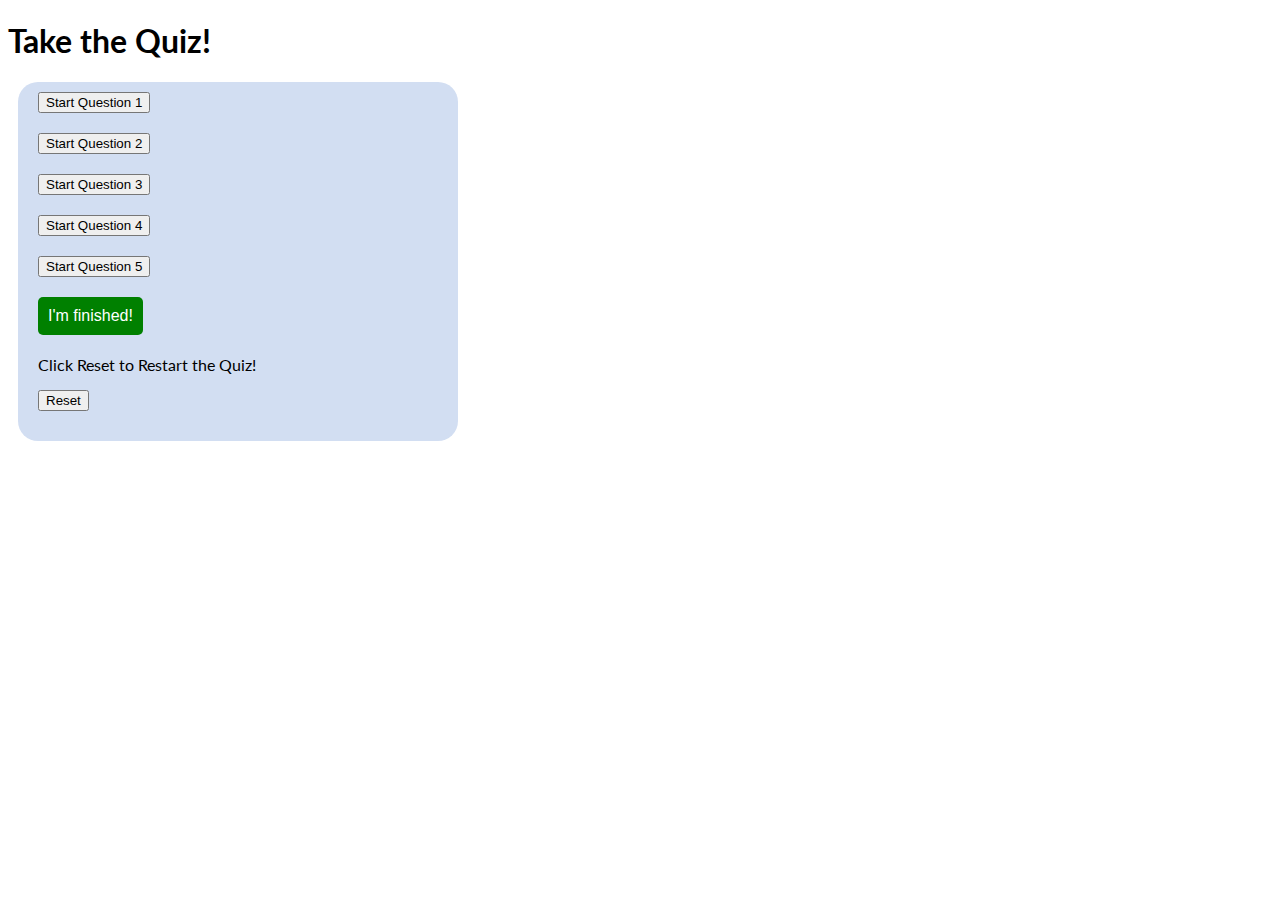
<file: JSmathquiz.html>
<!DOCTYPE html>
<html>
<head>

<title>Math Quiz!</title>
<link href ="quizCSS.css" rel ="stylesheet">
<link href="https://fonts.googleapis.com/css?family=Lato" rel="stylesheet">
<script src = "MathQuiz.js" defer></script>
<script src="https://ajax.googleapis.com/ajax/libs/jquery/3.4.1/jquery.min.js"></script>


<script>
function myAnswer1(){
let question1= document.querySelector("#textbox").value; 
if(question1 == 4){
alert("You are correct!");
}
else{
alert("Wrong answer!");
}
}
</script>

<script>
function myAnswer2(){

let question2 = document.querySelector('input[name="question2"]:checked').value;
if(question2 == 9){
alert("You are correct!");
}
else{
alert("Wrong answer!");
}
}
</script>

<script>
function myAnswer3(){

let question3 = document.querySelector('input[name="question3"]:checked').value;
if(question3 == 5){
alert("You are correct!");
}
else{
alert("Wrong answer!");
}
}
</script>

<script>
function myAnswer4(){

let question4 = document.querySelector('input[name="question4"]:checked').value;
if(question4 == 9){
alert("You are correct!");
}
else{
alert("Wrong answer!");
}
}
</script>

<script>
function myAnswer5(){

let question5 = document.querySelector('input[name="question5"]:checked').value;
if(question5 == 36){
alert("You are correct!");
}
else{
alert("Wrong answer!");
}
}


</script>

<script>
     function checkanswer(expected, actual) {
        if (expected === actual) {
          console.log("correct answwer");
}
}
</script>
</head>


<body onload="startQuiz()">

  <div id="option" class="row"  style="display: none">
         
          <button id="start" class="next" onclick="main()">Start Quiz</button>
          <button id="next" class="next" onclick="main()" style="display: none">Next</button>
          <button id="retake" class="next" onclick="setDefault()" style="display: none">Retake Quiz</button>
          <div id="mybutton">
        </div>
        </div>



<h1>Take the Quiz!</h1>

<form id = "quiz" name = "quiz" action="/action_page.php">

<div id="q1">
<p class = "questions">1) What is 2 + 2?</p>
<input id = "textbox" type = "text" name = "question1">
<input type="button" onclick="myAnswer1()" value="Submit Answer">
</div>





<input type="button" onclick="myFunction1()" value="Start Question 1">
<script>
function myFunction1() {
  document.getElementById("q1").style.display = "block";
}
</script>


<div id="q2">
<p class = "questions">2) What is 3 to the power of 2?</p>
<input type = "radio" id = "mc" name = "question2" value = "9">9<br>
<input type = "radio" id = "mc" name = "question2" value = "6">6<br>
<input type = "radio" id = "mc" name = "question2" value = "3">3<br>
<input type="button" onclick="myAnswer2()" value="Submit Answer">
</div>

<input type="button" onclick="myFunction2()" value="Start Question 2">
<script>
function myFunction2() {
  document.getElementById("q2").style.display = "block";
  document.getElementById("q1").style.display = "none";
}
</script>

<div id="q3">
<p class = "questions">3) What is the square root of 25?</p>

<input type = "radio" id = "mc" name = "question3" value = "5"> 5<br>
<input type = "radio" id = "mc" name = "question3" value = "525"> 525<br>
<input type="button" onclick="myAnswer3()" value="Submit Answer">
</div>


<input type="button" onclick="myFunction3()" value="Start Question 3">
<script>
function myFunction3() {
  document.getElementById("q3").style.display = "block";
  document.getElementById("q2").style.display = "none";
}
</script>

<div id="q4">
<p class = "questions">4) What is the square root of 81?</p>

<input type = "radio" id = "mc" name = "question4" value = "9"> 9<br>
<input type = "radio" id = "mc" name = "question4" value = "7"> 7<br>
<input type="button" onclick="myAnswer4()" value="Submit Answer">
</div>


<input type="button" onclick="myFunction4()" value="Start Question 4">
<script>
function myFunction4() {
  document.getElementById("q4").style.display = "block";
  document.getElementById("q3").style.display = "none";
}
</script>

<div id="q5">
<p class = "questions">5) The Joker has a dirty bomb somewhere in Gotham city. It is 9:00PM. Batman has 1 hour before it detonates and leaves the city polluted with Joker toxin for months to come. Batman beat the location of the bomb out of Harley Quinn. It is 10 miles away. The bomb would take 30 minutes to diffuse. If Batman drives the Batmobile at 100mph, how long would it take to reach and diffuse the Joker toxin bomb?</p>

<input type = "radio" id = "mc" name = "question5" value = "36">36 minutes<br>
<input type = "radio" id = "mc" name = "question5" value = "6">6 minutes<br>
<input type = "radio" id = "mc" name = "question5" value = "26">26 minutes<br>
<input type="button" onclick="myAnswer5()" value="Submit Answer">
</div>


<input type="button" onclick="myFunction5()" value="Start Question 5">
<script>
function myFunction5() {
  document.getElementById("q5").style.display = "block";
  document.getElementById("q4").style.display = "none";
}
</script>


<input id = "button" type = "button" value = "I'm finished!" onclick = "check();">
<p>Click Reset to Restart the Quiz!</p>
<input type="reset">
</form>

<div id = "after_submit">
<p id = "number_correct"></p>
<p id = "message"></p>
<img id = "picture">
</div>

<script src = "MathQuiz.js" defer></script>
</body>


  
  
  
  

</html>
</file>
<file: quizCSS.css>
body {
	font-family: 'Lato', sans-serif;
}


#q1{
display: none;
}


#q2{
display: none;
}

#q3{
display: none;
}

#q4{
display: none;
}

#q5{
display: none;
}

#quiz {
	margin-left: 10px;
	background: #d2def2;
	padding: 10px 20px 10px 20px;
	width: 400px;
	border-radius: 20px;
	float: left;

}

input {
	margin-bottom: 20px;
	display: block;
}

#textbox {
	height: 25px;
	font-size: 16px;
	border-radius: 5px;
	border: none;
	padding-left: 5px;
}


#button {
	background: green;
	border: none;
	border-radius: 5px;
	padding: 10px;
	color: white;
	font-size: 16px;
	transition-duration: .5s;
	margin-top: 15px;
}



#button:hover {
	background: white;
	border: 1px solid green;
	color: black;
	cursor: pointer;

}


#after_submit {
	visibility: hidden;
	background: #ff5459;
	padding: 10px 20px 10px 20px;
	width: 400px;
	border-radius: 20px;
	float: left;
	margin-left: 20px;
	font-size: 30px;


}

#picture {
	width: 375px;
	height: 245px;
}



#mc {
	display: inline;
}
</file>
